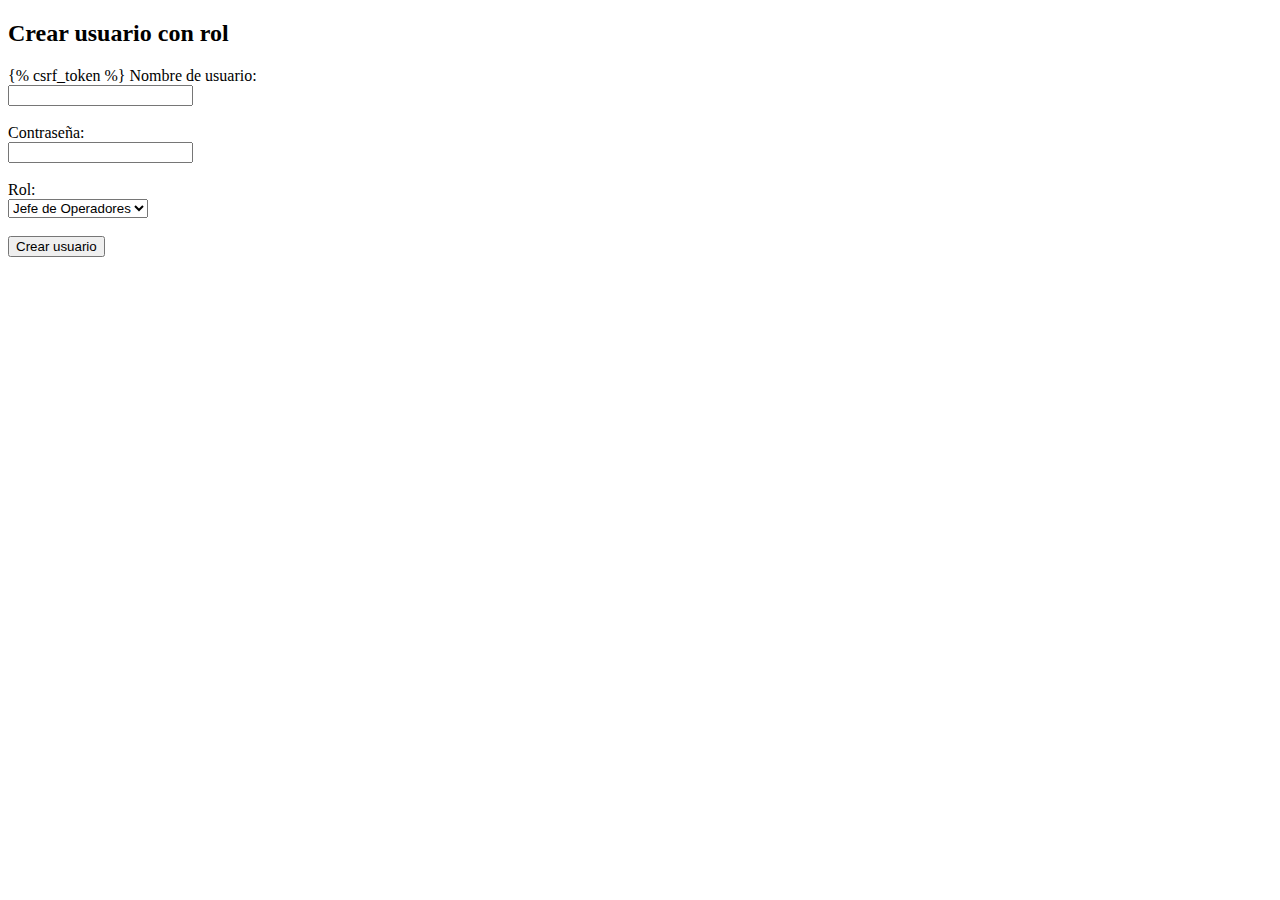
<file: App/Templates/pages/crear_usuario_manual.html>
<!DOCTYPE html>
<html lang="es">
<head>
  <meta charset="UTF-8">
  <title>Crear Usuario Manual</title>
</head>
<body>
  <h2>Crear usuario con rol</h2>
  <form method="post">
    {% csrf_token %}

    <label for="username">Nombre de usuario:</label><br>
    <input type="text" name="username" required><br><br>

    <label for="password">Contraseña:</label><br>
    <input type="password" name="password" required><br><br>

    <label for="rol">Rol:</label><br>
    <select name="rol" required>
      <option value="JEFE">Jefe de Operadores</option>
      <option value="OPERADOR">Operador Técnico</option>
      <option value="PRODUCTOR">Productor</option>
    </select><br><br>

    <button type="submit">Crear usuario</button>
  </form>
</body>
</html>
</file>
